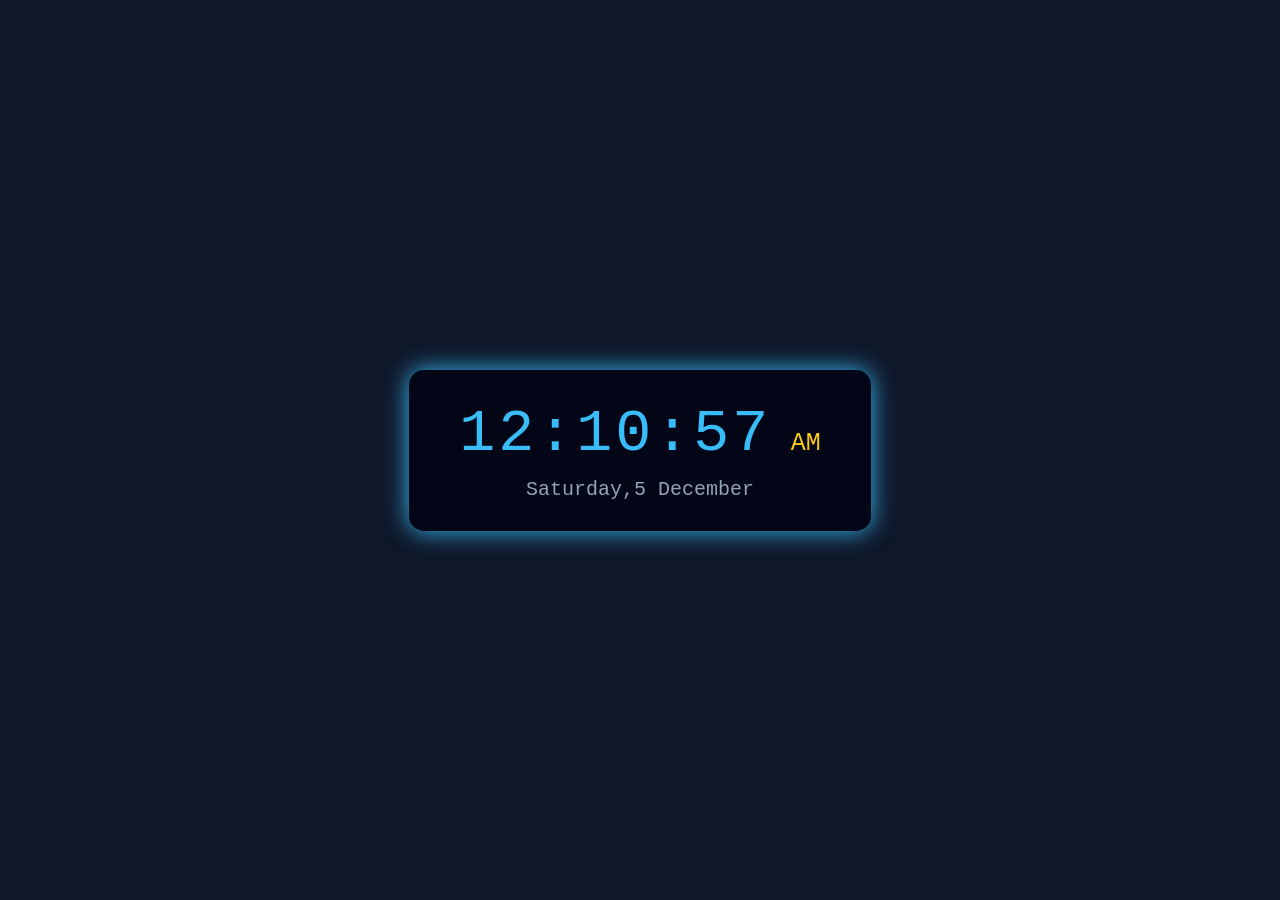
<file: Digital Clock/index.html>
<!DOCTYPE html>
<html lang="en">
<head>
    <meta charset="UTF-8">
    <meta name="viewport" content="width=device-width, initial-scale=1.0">
    <title>Digital Clock</title>
    <link rel="stylesheet" href="style.css">
</head>
<body>
    <div class = "MyWatch">
        <span class ="H"></span>
        <span class ="M"></span><br>
        <span class ="date"></span>
    </div>

    <script src ="script.js"></script>
</body>
</html>
</file>
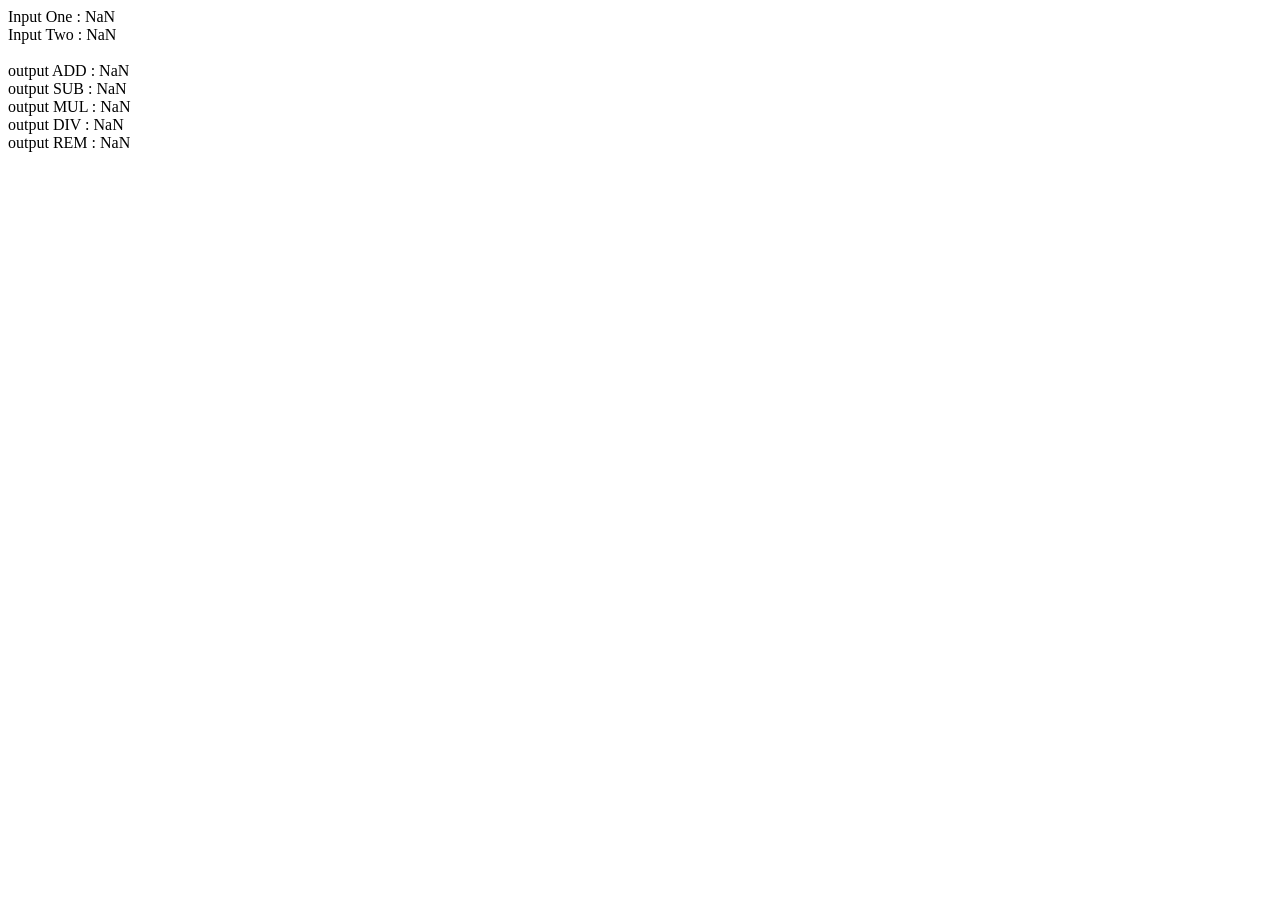
<file: simple java script project/index.html>
<!DOCTYPE html>
<html lang="en">
<head>
    <meta charset="UTF-8">
    <meta name="viewport" content="width=device-width, initial-scale=1.0">
    <title>Document</title>
</head>
<body>
    
    <script src="script.js"></script>
</body>
</html>
</file>
<file: Digital Clock/style.css>
body {
    margin: 0;
    padding: 0;
    background: #0f172a; 
    display: flex;
    justify-content: center;
    align-items: center;
    height: 100vh;
    font-family: 'Courier New', monospace;
}

.MyWatch {
    background: #020617;
    padding: 30px 50px;
    border-radius: 15px;
    text-align: center;
    box-shadow: 0 0 25px #38bdf8;
}

.H {
    font-size: 60px;
    color: #38bdf8; 
    letter-spacing: 3px;
}

.M {
    font-size: 25px;
    color: #facc15; 
    margin-left: 10px;
}

.date {
    font-size: 20px;
    color: #94a3b8;
    display: block;
    margin-top: 10px;
}
</file>
